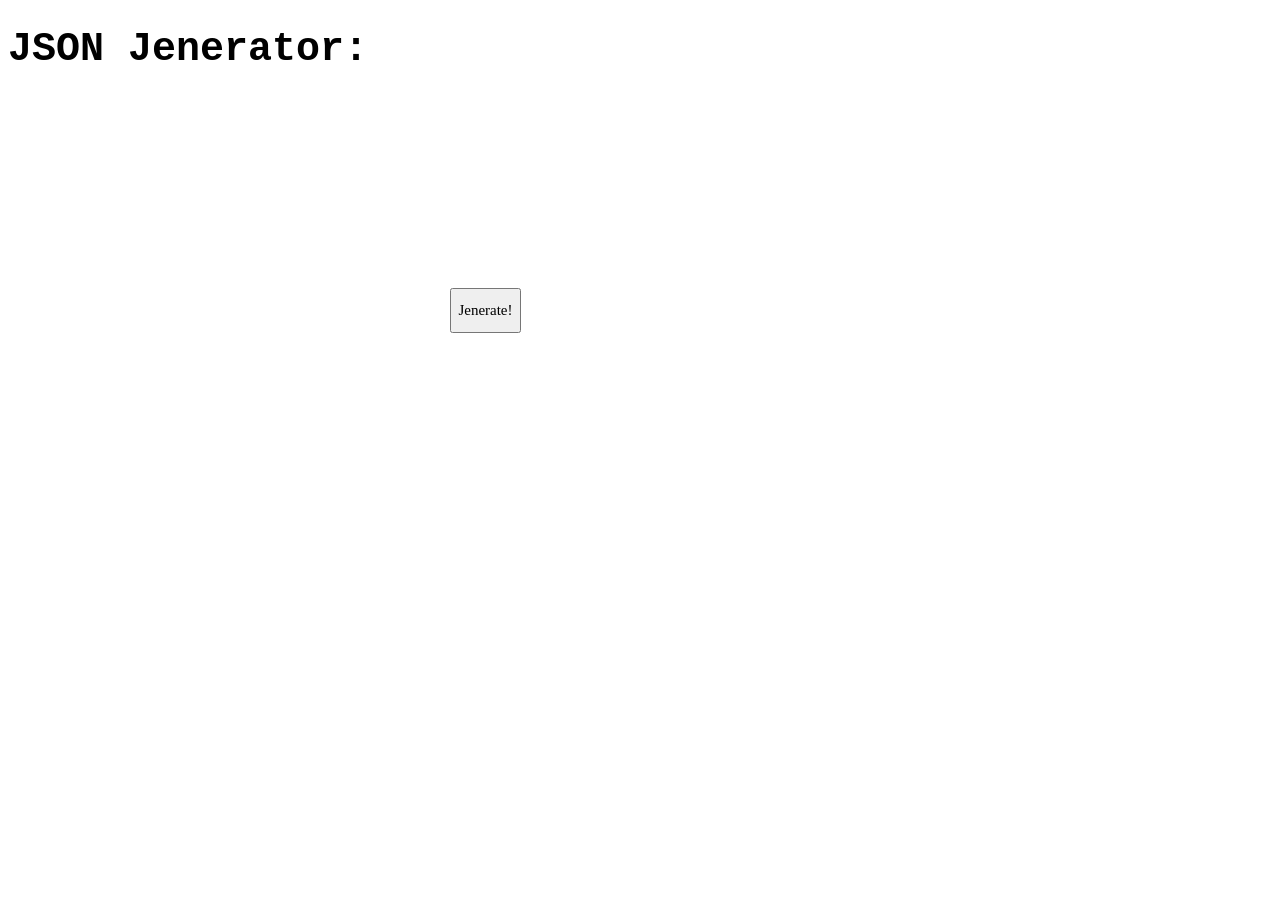
<file: JSON-generator/index.html>
<!doctype html>
<html lang="en" dir="ltr">
  <head>
    <meta charset="utf-8" />
    <title>JSON Jenerator</title>
    <link rel="stylesheet" type="text/css" href="public/style.css" />
  </head>
  <body>
    <h1>JSON Jenerator:</h1>
    <main>
      <div id="displayContainer"></div>
      <div id="buttonContainer">
        <button type="button" id="generate">Jenerate!</button>
      </div>
    </main>
    <script src="public/main.js"></script>
  </body>
</html>
</file>
<file: JSON-generator/public/style.css>
h1 {
  font-family: courier;
  font-size: 40px;
}

#buttonContainer {
  padding: 15% 35% 25% 35%
}

#generate {
  font-size: 15px;
  height: 3em;
  width: max-content;
  font-family: monaco;
}

pre {
  border-style: solid;
  height: 100%;
  overflow: auto;
  overflow-wrap: break-word;
}
</file>
